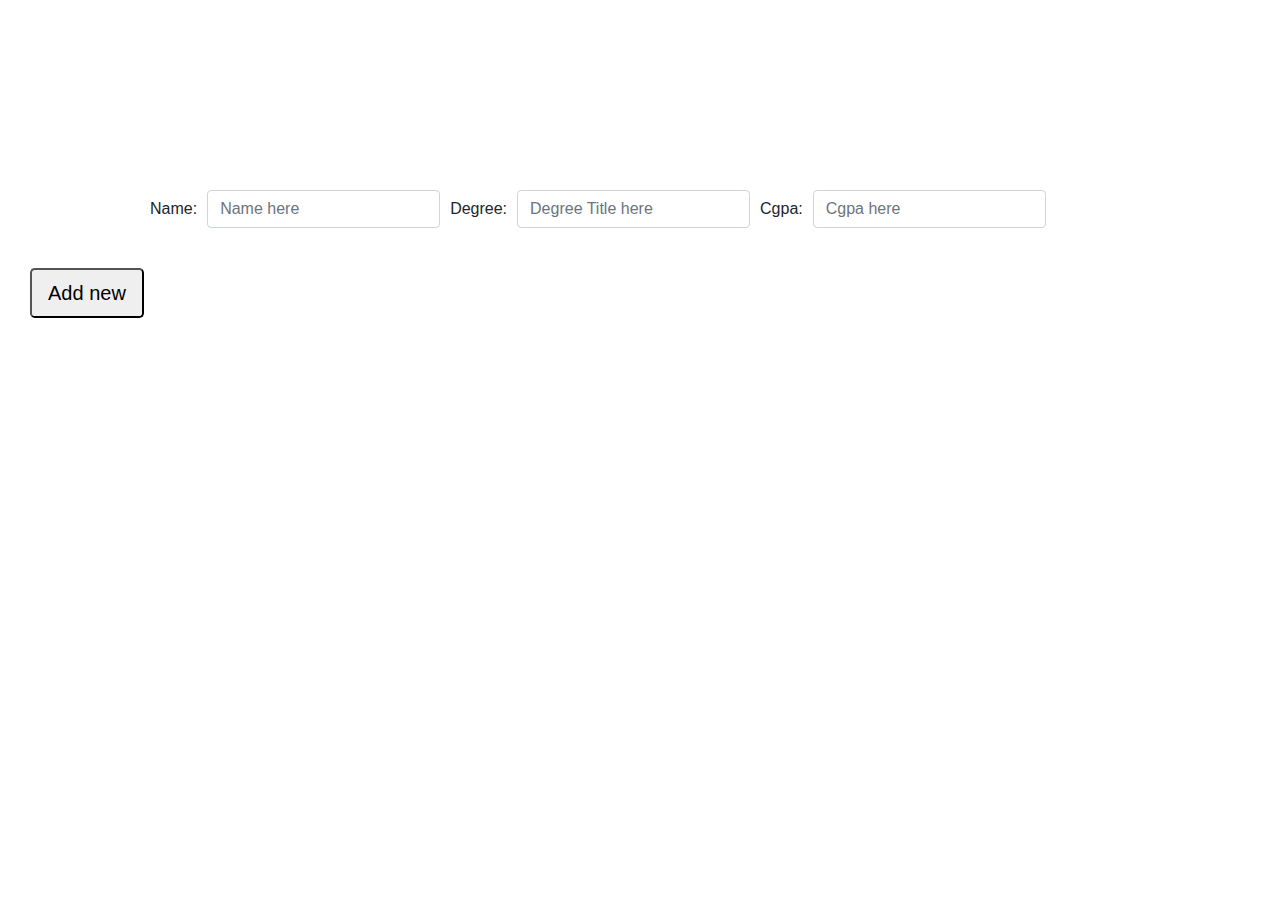
<file: index.html>
<!DOCTYPE html>
<html lang="en">
    <head>
        <title></title>
        <meta charset="UTF-8">
        <meta name="viewport" content="width=device-width, initial-scale=1">
        <link href="./style.css" rel="stylesheet">
        <script src="./script.js"></script>
        <link rel="stylesheet" href="https://cdn.jsdelivr.net/npm/bootstrap@4.6.1/dist/css/bootstrap.min.css">
    </head>
    <body>
        <form class="form-inline" name="frm">
            <div class="form-group">
            <label for="Name">Name:</label>
            <input type="text" class="form-control" placeholder="Name here" id="name">
            <label for="Degree">Degree:</label>
            <input type="text" class="form-control" placeholder="Degree Title here" id="degree">
            <label for="Cgpa">Cgpa:</label>
            <input type="text" class="form-control" placeholder="Cgpa here" id="cgpa">
            </div>
          </form>
          <button class="btn-lg new" onclick="fun();">Add new</button>
    </body>
</html>
</file>
<file: style.css>
form{
    margin-top: 150px;
    margin-left: 150px;
}
.form-control{
    margin-left: 10px;
    margin-right: 10px;
}
.new{
    margin-top: 40px;
    margin-left:30px;
}
.form-group{
    margin-top:40px;
   
}
</file>
